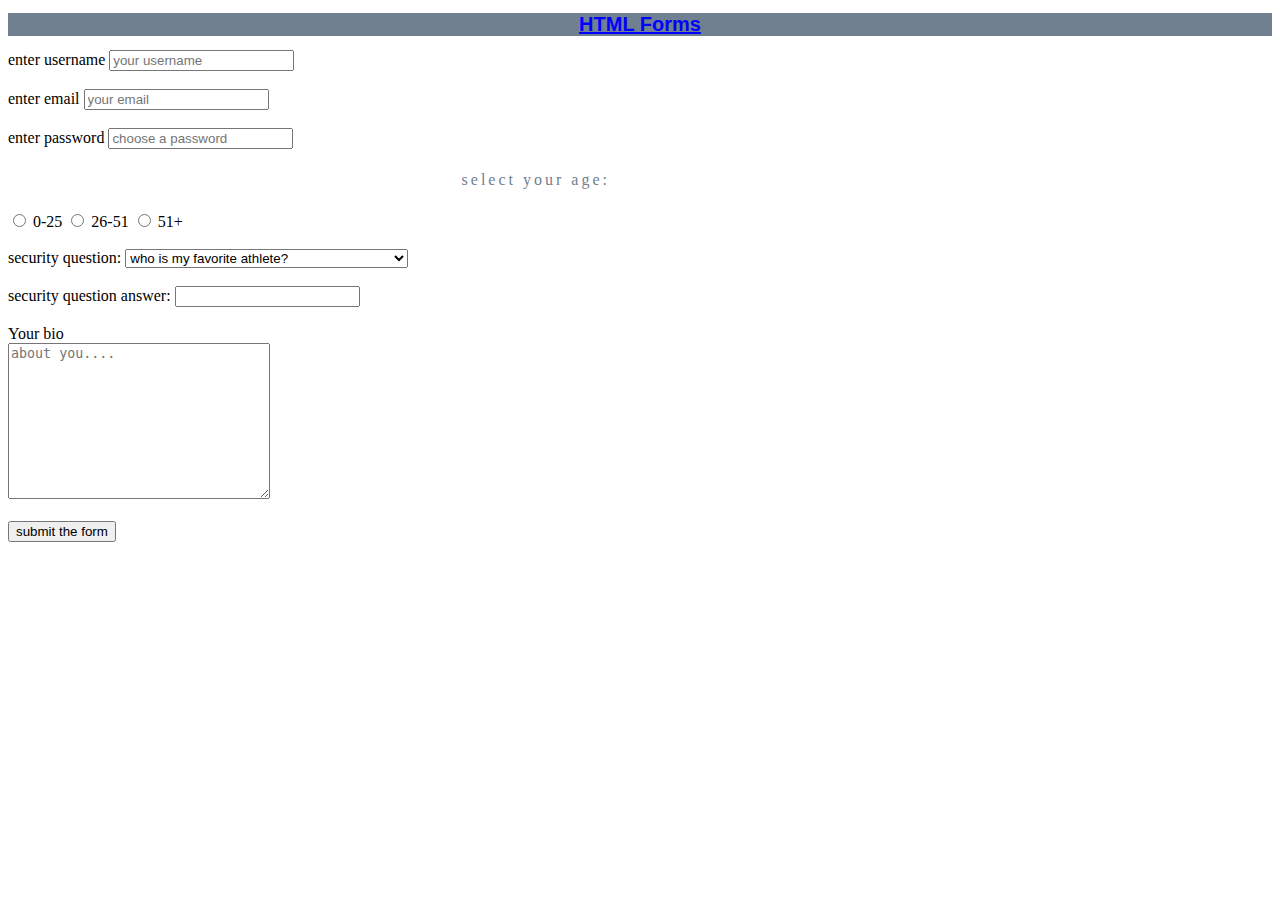
<file: index.html>
<!DOCTYPE html>
<html>
    <head>
        <title>HTML Forms</title>
    </head>
    <link rel="stylesheet" href="styles.css">
    <body>
        
        <h1>HTML Forms</h1>

    <form>
        <label for="username">enter username</label>
        <input type="text" id=username name="username" placeholder="your username" required> 
        <br><br>
        <label for="email">enter email</label>
        <input type="text" id=email name="email" placeholder="your email" required>
        <br><br>
        <label for="password">enter password</label>
        <input type="text" id=password name="password" placeholder="choose a password" required>

        <p>select your age:</p>

        <input type="radio" name="age" value="0-25" id="option-1">
        <label for="option-1">0-25</label>
        <input type="radio" name="age" value="26-51" id="option-2">
        <label for="option-2">26-51</label>
        <input type="radio" name="age" value="51+" id="option-3">
        <label for="option-3">51+</label>

        <br><br>

        <label for="question">security question:</label>
        <select name="question" id="question">
        <option value="q1">who is my favorite athlete?</option>
        <option value="q2">if i play football, which position would i play?</option>
        <option value="q3">who is my favorite actress</option>

        </select>

        <br><br>

        <label for="answer">security question answer:</label>
        <input type="text" name="answer" id="answer">

        <br><br>
        <label for="bio">Your bio</label><br>
        <textarea name="bio" id="bio" cols="30" rows="10" placeholder="about you...."></textarea>

        <br><br>

        <input type="submit" value="submit the form">
 

    </form>
    </body>
</html>
</file>
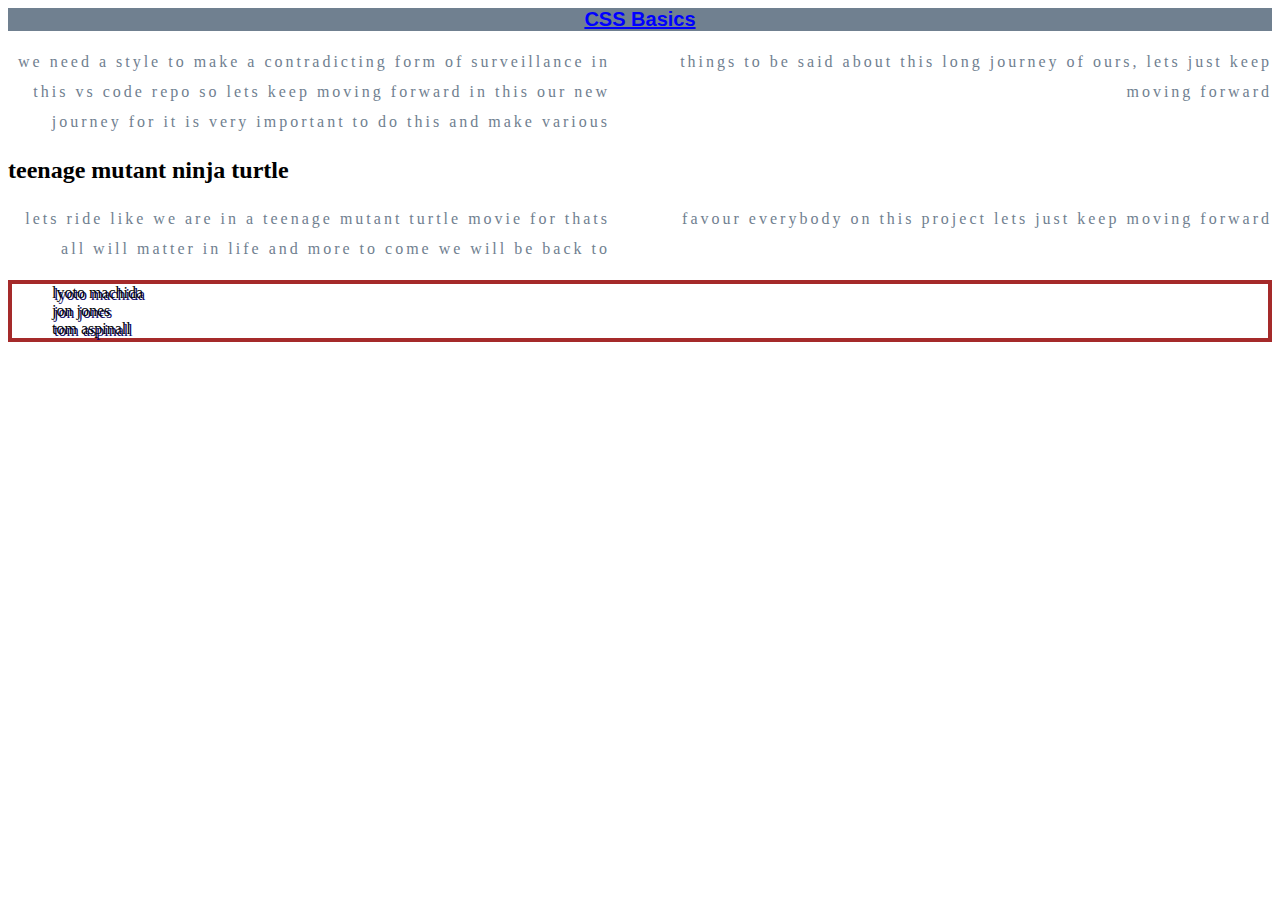
<file: Untitled-1.html>
<html>
    <head>
<title>CSS Basics</title>
    </head>
    <link rel="stylesheet" href="styles.css">
    <body>

        <h1>CSS Basics</h1>

        <p>we need a style to make a contradicting form of surveillance in this vs code repo so lets keep
            moving forward in this our new journey for it is very important to do this and make various 
            things to be said about this long journey of ours, lets just keep moving forward 
        </p>

        <div>

    <h2>teenage mutant ninja turtle</h2>
    <p>lets ride like we are in a teenage mutant turtle movie for thats all will matter in life and more to come
        we will be back to favour everybody on this project
        lets just keep moving forward 
    </p>
    <ul>
        <li>lyoto machida</li>
        <li>jon jones</li>
        <li>tom aspinall</li>
    </ul>

        </div>
    </body>
</html>
</file>
<file: styles.css>
h1{
    color: blue;
    background-color: slategrey;
    font-size: 20px;
    text-decoration: underline;
    font-family: arial;
    text-align: center;
}

p{
    color: slategray;
    text-align: right;
    line-height: 30px;
    letter-spacing: 3px;
    column-count: 2;
    column-gap: 60px;
}

ul{
     border-width: 4px; 
    border-style: solid;
    border-color: brown;

}

li{
    list-style-type: none;
    text-shadow: 2px 2px #0b0667;
}
</file>
